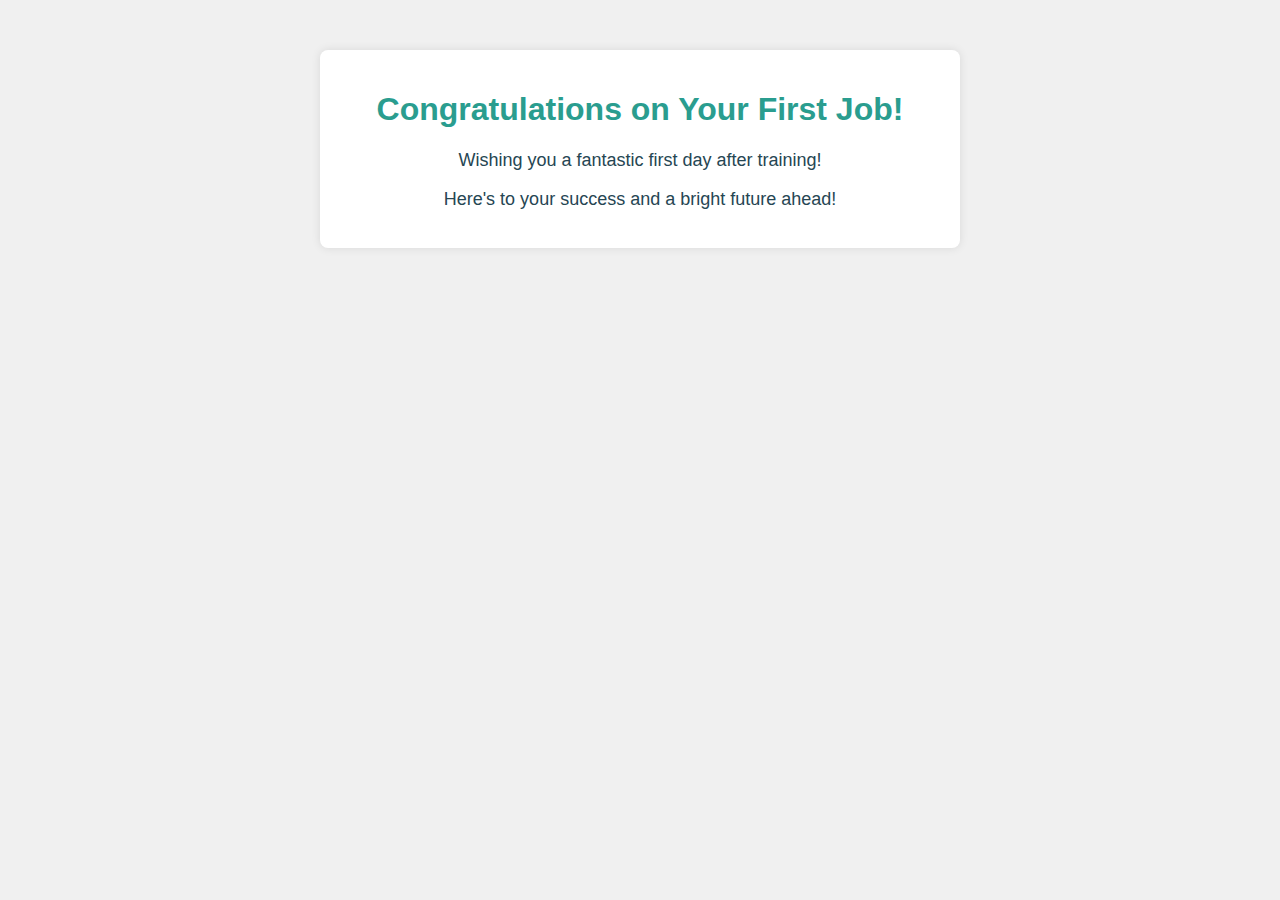
<file: index.html>
<!DOCTYPE html>
<html lang="en">
<head>
    <meta charset="UTF-8">
    <meta name="viewport" content="width=device-width, initial-scale=1.0">
    <title>Congratulations!</title>
    <link rel="stylesheet" href="styles.css">
</head>
<body>
    <div class="container">
        <h1>Congratulations on Your First Job!</h1>
        <p>Wishing you a fantastic first day after training!</p>
        <p>Here's to your success and a bright future ahead!</p>
        <div id="hearts"></div>
    </div>
    <script src="script.js"></script>
</body>
</html>
</file>
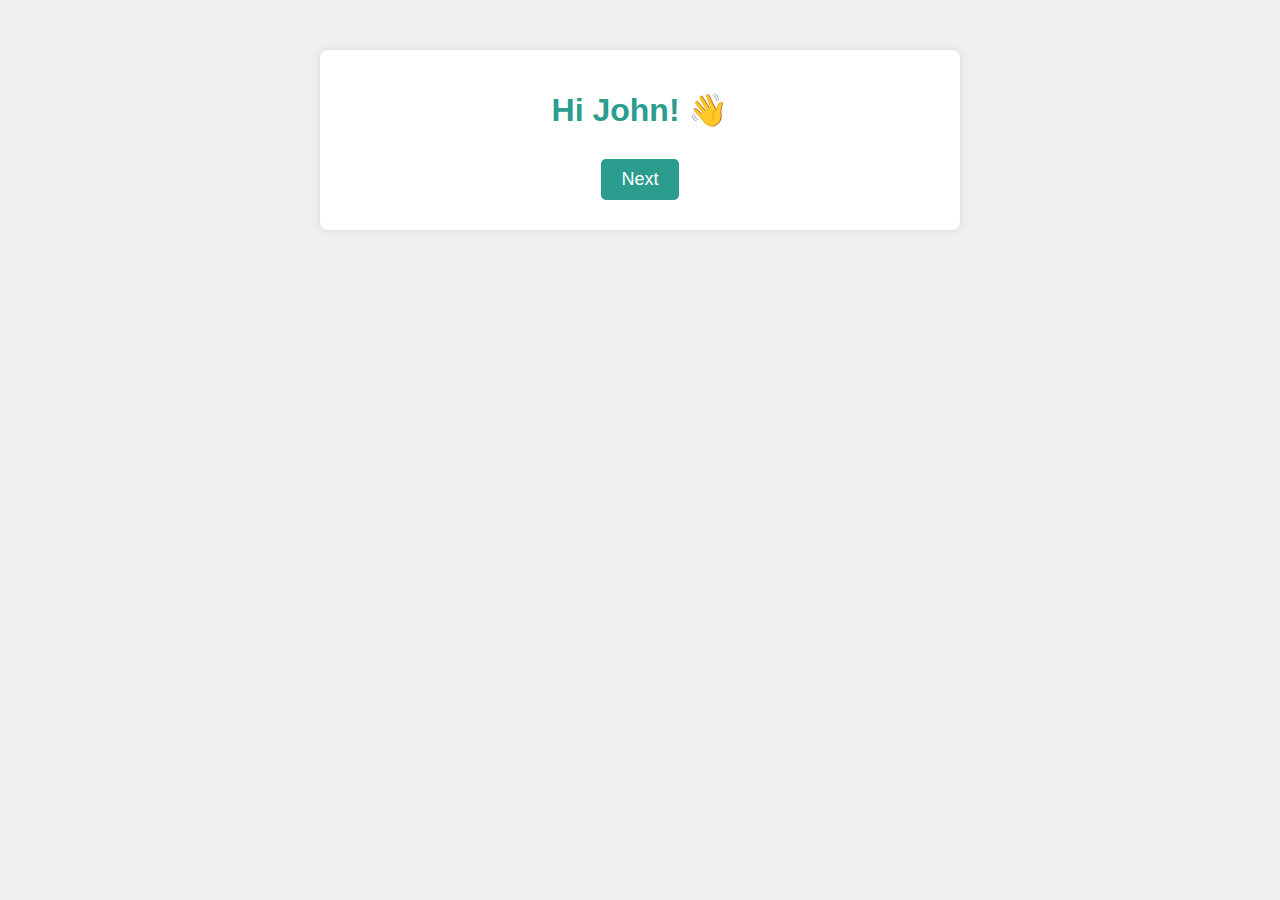
<file: docs/index.html>
<!DOCTYPE html>
<html lang="en">
<head>
    <meta charset="UTF-8">
    <meta name="viewport" content="width=device-width, initial-scale=1.0">
    <title>Congratulations!</title>
    <link rel="stylesheet" href="./styles.css">
</head>
<body>
    <div class="container" id="questionnaire">
        <h1>Hi John! 👋</h1>
        <button onclick="askSecondQuestion()">Next</button>
    </div>

    <div class="container" id="questionTwo" style="display: none;">
        <h1>We are too young to go through all this... 🤔</h1>
        <p>But if you think we got this, let me know!</p>
        <button onclick="handleSecondAnswer(true)">Yes 😊</button>
        <button onclick="handleSecondAnswer(false)">No 😞</button>
    </div>

    <div class="container" id="noChoice" style="display: none;">
        <h1>You have no choice... 😏</h1>
        <p>You should've thought about it before proposing me! 😆</p>
        <button onclick="askThirdQuestion()">Next</button>
    </div>

    <div class="container" id="surprise" style="display: none;">
        <h1>Are you excited for the surprise? 🎉</h1>
        <button onclick="handleAnswer(true)">Yes 😃</button>
        <button onclick="handleAnswer(false)">No 😒</button>
    </div>

    <div class="container" id="message" style="display: none;">
        <h1>Congratulations on Your First Job! 🎊</h1>
        <p>Wishing you a fantastic first day after training! 💼</p>
        <p>Here's to your success and a bright future ahead! 🌟</p>
        <div id="hearts"></div>
        <p>You will be getting something at 8 am on 13th of August 2024. 📅</p>
        <p>Make sure to receive it. Love! 💌</p>
    </div>

    <div class="container" id="goodbye" style="display: none;">
        <h1>Ok, bye then, asshole! 😒</h1>
    </div>

    <script src="./script.js"></script>
</body>
</html>
</file>
<file: styles.css>
body {
    font-family: Arial, sans-serif;
    text-align: center;
    background-color: #f0f0f0;
    margin: 0;
    padding: 0;
}

.container {
    padding: 20px;
    background-color: #fff;
    border-radius: 8px;
    box-shadow: 0 0 10px rgba(0, 0, 0, 0.1);
    margin: 50px auto;
    max-width: 600px;
}

h1 {
    color: #2a9d8f;
}

p {
    font-size: 18px;
    color: #264653;
}

#hearts {
    font-size: 30px;
    color: #e76f51;
}
</file>
<file: docs/styles.css>
body {
    font-family: Arial, sans-serif;
    text-align: center;
    background-color: #f0f0f0;
    margin: 0;
    padding: 0;
    overflow: hidden;
}

.container {
    padding: 20px;
    background-color: #fff;
    border-radius: 8px;
    box-shadow: 0 0 10px rgba(0, 0, 0, 0.1);
    margin: 50px auto;
    max-width: 600px;
    animation: fadeIn 1s ease-in-out;
}

h1 {
    color: #2a9d8f;
    font-size: 2em;
    margin-bottom: 20px;
    animation: fadeIn 1s ease-in-out;
}

p {
    font-size: 18px;
    color: #264653;
    margin-bottom: 20px;
    animation: fadeIn 2s ease-in-out;
}

button {
    padding: 10px 20px;
    background-color: #2a9d8f;
    color: #fff;
    border: none;
    border-radius: 5px;
    cursor: pointer;
    font-size: 18px;
    margin: 10px;
    transition: background-color 0.3s ease;
}

button:hover {
    background-color: #21867a;
}

#hearts {
    font-size: 30px;
    color: #e76f51;
    position: relative;
    height: 200px;
}

@keyframes fadeIn {
    from { opacity: 0; }
    to { opacity: 1; }
}
</file>
